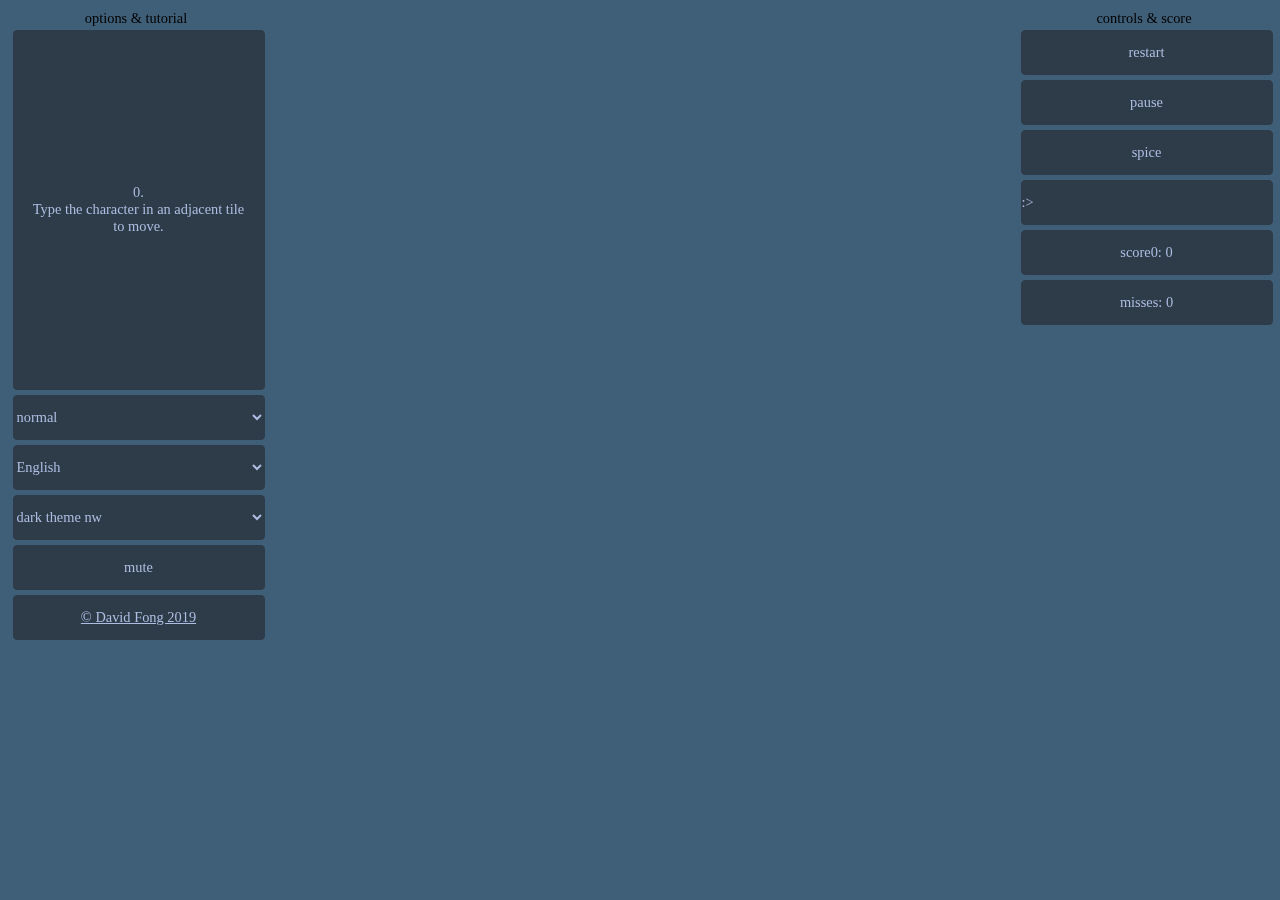
<file: index.html>
<!DOCTYPE html>
<html>
  <head>
    <title>SnaKey - David F.</title>
    <meta name='author'       content='David Fong' />
    <meta name='description'  content='An original game based on the snake game.' />
    <meta name='viewport'     content='width=device-width, initial-scale=1.0' />
    <meta charset='UTF-8' />
    <link rel='icon' href='assets/favicon.png' type='image/png'/>
    
    <script src='source/sounds.js'>       </script>
    <script src='source/options_menu.js'> </script>

    <script src='source/pos.js'>          </script>
    <script src='source/trail.js'>        </script>
    <script src='source/player.js'>       </script>
    <script src='source/game.js'>         </script>
    
    <!-- Main Formatting: -->
    <link rel='stylesheet'
          type='text/css'
          href='style.css'>
          </style>
          
    <!-- List of language filenames: -->
    <script>
      const INTERPRETERS = new Map();
      INTERPRETERS.register = (interpreter) => {
        INTERPRETERS.set(
          interpreter.prototype.langName,
          interpreter.prototype.constructor
        );
      }
    </script>
    <script charset='UTF-8' src='assets/languages/eng.js'></script>
    <script charset='UTF-8' src='assets/languages/jpn_h.js'></script>
    <script charset='UTF-8' src='assets/languages/jpn_k.js'></script>
    <!--
    <script charset='UTF-8' src='assets/languages/kor_kbd.js'></script>
    <script charset='UTF-8' src='assets/languages/kor_rmn.js'></script>
    -->
          
    <!-- List of color scheme filenames: -->
    <script>
      const coloringSourceFileNames = [
        'dark_theme_nw', 'sheep',
      ];
    </script>
    <!-- Variable Color Scheme: -->
    <link rel='stylesheet'
          type='text/css'
          id='coloringSource'>
  </head>
  
  
  
  <!-- DOCUMENT BODY -->
  <body style='margin:0px;'>
    <div class='background'></div>
    
    <main class='vBars'>
      <!-- CONTROLS & SCORING -->
      <div id='scoringBar' class='menubar'>controls & score</div>
      
      <!-- OPTIONS & TUTORIAL -->
      <div id='optionsBar' class='menubar'>options & tutorial</div>
      
      <!-- GAME FRAME -->
      <div id='gameBar'>
        <table id='grid' class='grid'></table>
      </div>
    </main>
    
    <!-- Run Game Code: -->
    <script>
      const GAME = new Game();
    </script>
  </body>
<html>
</file>
<file: style.css>
/* GENERAL */
body {
/*--width-in-tiles: ; <- declared in game.js */
  --tileHt:         calc((93vmin - 20px) / var(--width-in-tiles));
  --pauseFilter:    grayscale(100%) brightness(130%) contrast(60%);
  
  font:             90% Trebuchet MS;
  text-align:       center;
  color:            black;
  transition:       filter 0.5s ease-in-out;
  user-select:      none;
}
.background {
  height:           100%;
  width:            100%;
  position:         fixed;
  top:              0px;
  left:             0px;
  z-index:          -1;
  background-color: var(--lines);
}
.vBars {
  margin:           10px;
  display:          flex;
  justify-content:  space-between;
  align-content:    flex-start;
  flex-flow:        row wrap;
}
#scoringBar { order: 2; }
#optionsBar { order: 0; }
#gameBar { order: 1; }
/* Move menu bars under grid 
 * when aspect ratio decreases. */
@media (max-aspect-ratio: 4/3) {
  #scoringBar { order: 2; }
  #optionsBar { order: 1; }
  #gameBar { order: 0; }
  .menuBar { flex-basis: 45%; }
}



/* MENUBARS */
.menubar {
  height:           100%;
  flex-basis:       20%;
  display:          flex;
  flex-direction:   column;
}
.menuItem:disabled { filter: brightness(80%);  }
.menuItem:hover    { filter: brightness(115%); }
.menuItem {
  box-sizing:       border-box;
  margin:           2.5px;
  width:            100%;
  flex-basis:       5vh;
  
  border:           none;
  border-radius:    0.3em;
  
  /* center inner content */
  display:          flex;
  align-items:      center;
  justify-content:  center;
  
  cursor:           pointer;
  font:             inherit;
}
.tutorial {
  flex-basis:       40vh;
}
.tutorial > div {
  width:            85%;
  display:          none;
  text-overflow:    clip;
  white-space:      pre-wrap;
}
.progress {
  color:            black;
  justify-content:  flex-start;
}
.scoreTag span::before { content: attr(data-player) }


/* GRID & TILES */
.grid {
  table-layout:     fixed; /* helps with rendering speed */
  font-size:        calc(var(--tileHt) * 0.800);
  border-spacing:   calc(var(--tileHt) * 0.085);
}
.grid td, .menuItem {
  position:         relative;
  padding:          0px;
  overflow-x:       hidden;
  overflow-y:       hidden;
}
.grid td {
  height:           calc(var(--tileHt) * 0.97);
  width:            calc(var(--tileHt) * 0.97);
  background:       rgba(0,0,0,0);
  backface-visibility: hidden;
}
.grid td div {
  height:           100%;
  width:            100%;
}
.grid td:hover > div {
  transform:        rotateY(180deg);
}
.grid td > div {
  border-radius:    15%;
  transition:       transform 0.35s ease-in-out;
  transform-style:  preserve-3d;
}
.grid td > div > div {
  position:             absolute;
  backface-visibility:  hidden;
  
  transition:           opacity, filter;
  transition-duration:  0.40s;
  transition-timing-function: cubic-bezier(.25,.8,.45,1)
}
.grid td > div > .front {
  z-index:          2;
}
.grid td > div > .back {
  transform:        rotateY(180deg);
}



/* TILE COLORING */
.tile, .menuItem {
          background-color: var(--tileBg);
          color:            var(--tileFg);  }
.target { background-color: var(--target);  }
.corrupt {background-color: var(--tileBg);  
          opacity:          0.65;           }
.player { background-color: var(--player);  }
.trail  { background-color: var(--trailBg);
          color:            var(--trailFg); }
.chaser { background-color: var(--chaser);  }
.nommer { background-color: var(--nommer);  }
.runner { background-color: var(--runner);  }

/* adds an outline to characters: */
.grid td [class$='er'], .target {
  box-shadow: 0 0 0px 0.08em white inset;
}
.trail, .target, .corrupt {
  transition-property:      background-color, color, opacity;
  transition-duration:      0.65s;
  transition-timing-function: ease;
}
</file>
